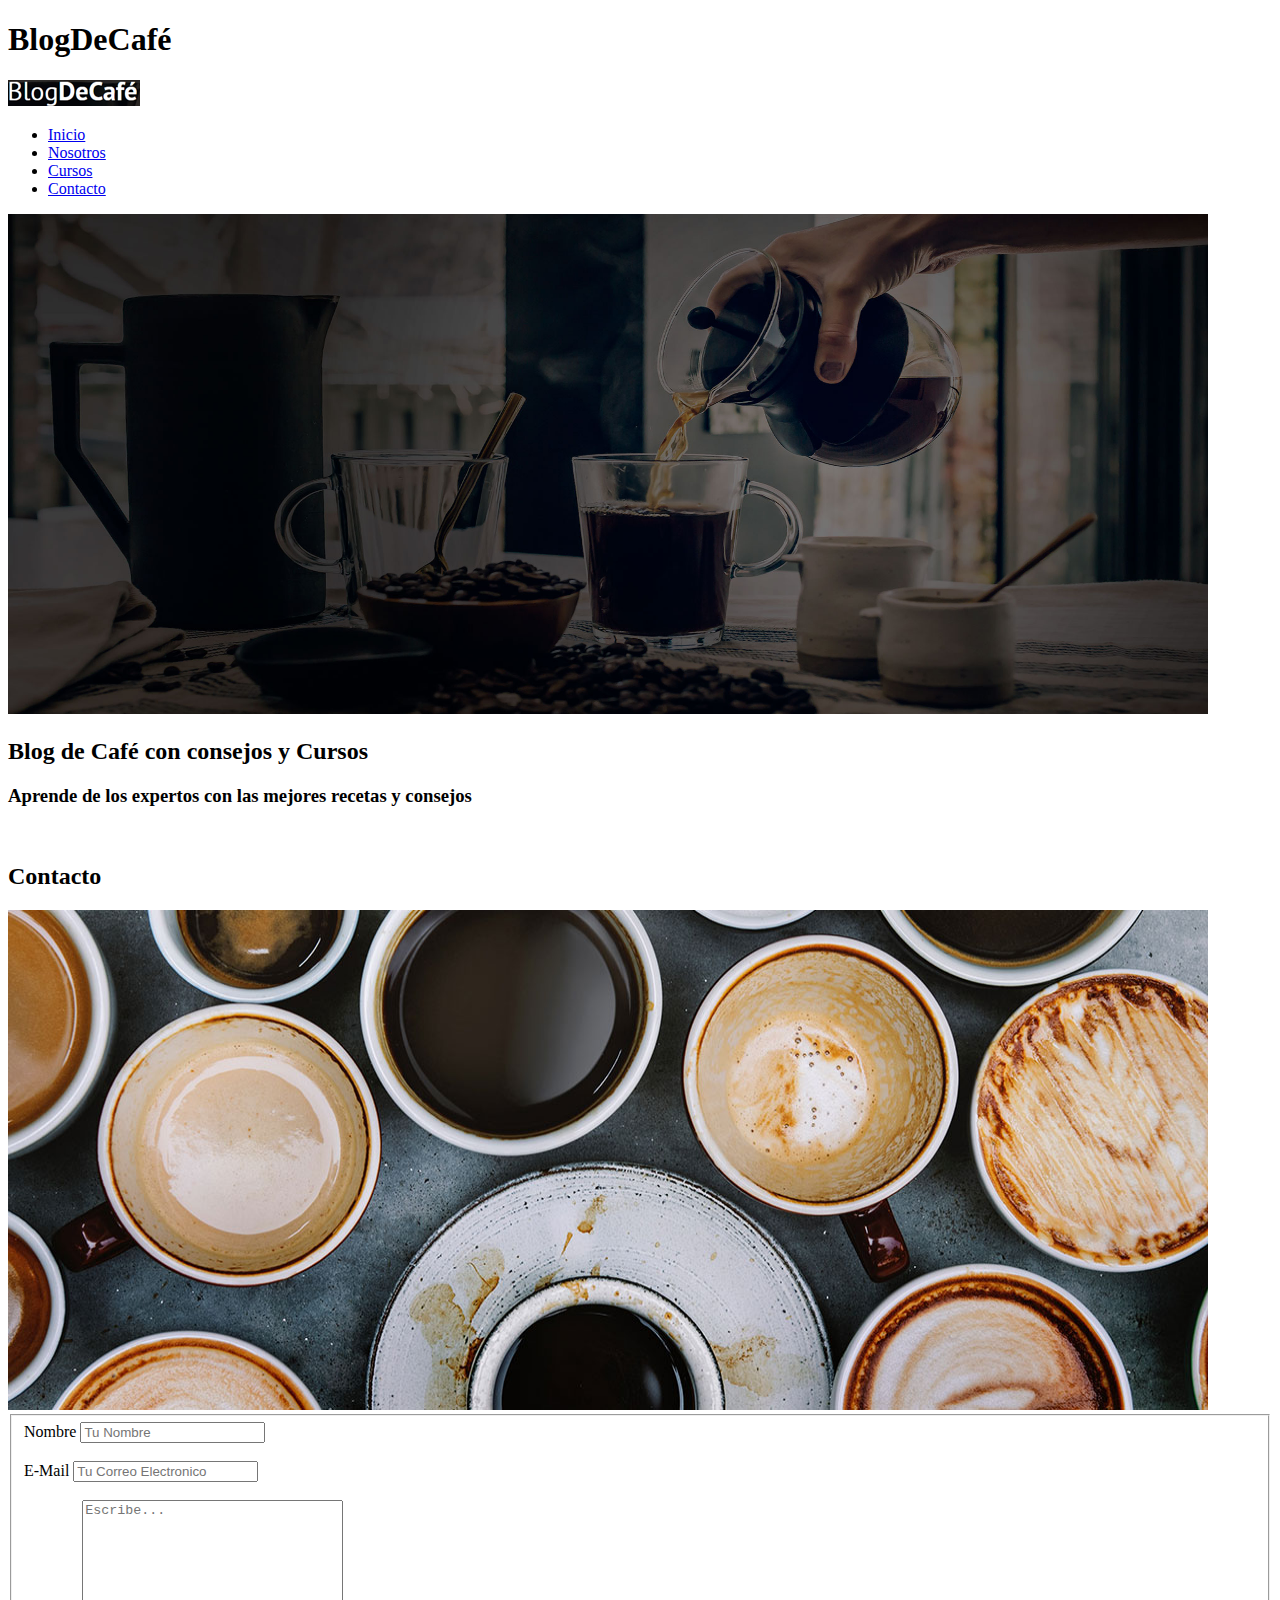
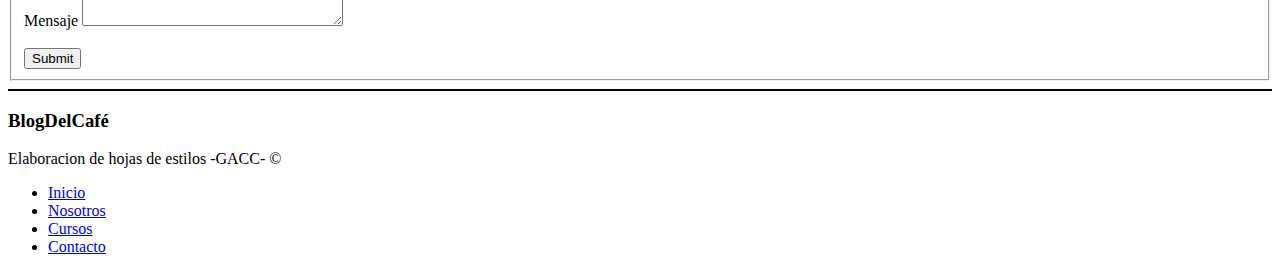
<file: contacto.html>
<!DOCTYPE html>
<html lang="en">
<head>
    <meta charset="UTF-8">
    <meta name="viewport" content="width=device-width, initial-scale=1.0">
    <meta author="Blackdino1500" lang="es">
    <meta content="Blog sobre Cafe">
    <title>Blog de Café</title>
</head>
<body>
    <!--PARTE SUPERIOR DEL SITIO; INCLUYE MENÚ DE NAVNEGACIÓN Y BANNER-->
    <header>
        <h1>BlogDeCafé</h1>
        <a href="index.html">
            <img src="Media/logo.png" alt="logo de Blog de Café">
        </a>
        <nav>
            <ul>
                <li id="#inicio" ><a href="index.html">Inicio</a></li>
                <li id="#Nosotros"><a href="Nosotros">Nosotros</a></li>
                <li id="#cursos"><a href="cursos">Cursos</a></li>
                <li id="#contacto"><a href="contacto" target="_blank">Contacto</a></li>
            </ul>
            <img src="Media/banner.jpg" height="500" width="1200" alt="sirviendo taza de café">
            <h2>Blog de Café con consejos y Cursos</h2><h3>Aprende de los expertos con las mejores recetas y consejos</h3>
        </nav><br> 
        <main>
            <!--SE CREA LA SECCIÓN DONDE ESTARÁ EL FORM, EN CADA INPUT SE AÑADE EL MINIMO Y MAXIMO DE CARACTERES ADIMITIDOS-->
            <section>
                <h2>Contacto</h2>
                <img src="Media/contacto.jpg" alt="varias tazas de café" height="500" width="1200">
                <fieldset>
                    <form>
                        <label for="nombre" id="nombre">Nombre</label>
                        <input type="text" id="nombre" name="nombre" required placeholder="Tu Nombre" minlength="4" maxlength="50"><br><br>
                        <label for="E-Mail" id="E-Mail">E-Mail</label>
                        <input type="email" id="E-Mail" required placeholder="Tu Correo Electronico" minlength="10" maxlength="50"><br><br>
                        <label for="Mensaje" id="Mensaje">Mensaje</label>
                        <textarea id="Mensaje" name="Mensaje" required placeholder="Escribe..." minlength="50" maxlength="500" rows="8" cols="30"></textarea><br><br>
                        <input type="submit">
                    </form>
                </fieldset>

            </section>
        </main>  
        <hr color="black" size="2">
    <!--ES LA SECCIÓN DESTINADA AL FOOTER INCLUYE UN SUBMENÚ DE NAVEGACIÓN Y LA INFORMACIÓN DE COPYRIGHT-->
    <footer>
        <h3>BlogDelCafé</h3><p>Elaboracion de hojas de estilos -GACC- &copy;</p>
        <ul>
            <li id="#inicio" ><a href="index.html" target="_blank">Inicio</a></li>
            <li id="#Nosotros"><a href="Nosotros">Nosotros</a></li>
            <li id="#cursos"><a href="cursos">Cursos</a></li>
            <li id="#contacto"><a href="contacto">Contacto</a></li>
        </ul>
    </footer> 
</body>
</html>
</file>
